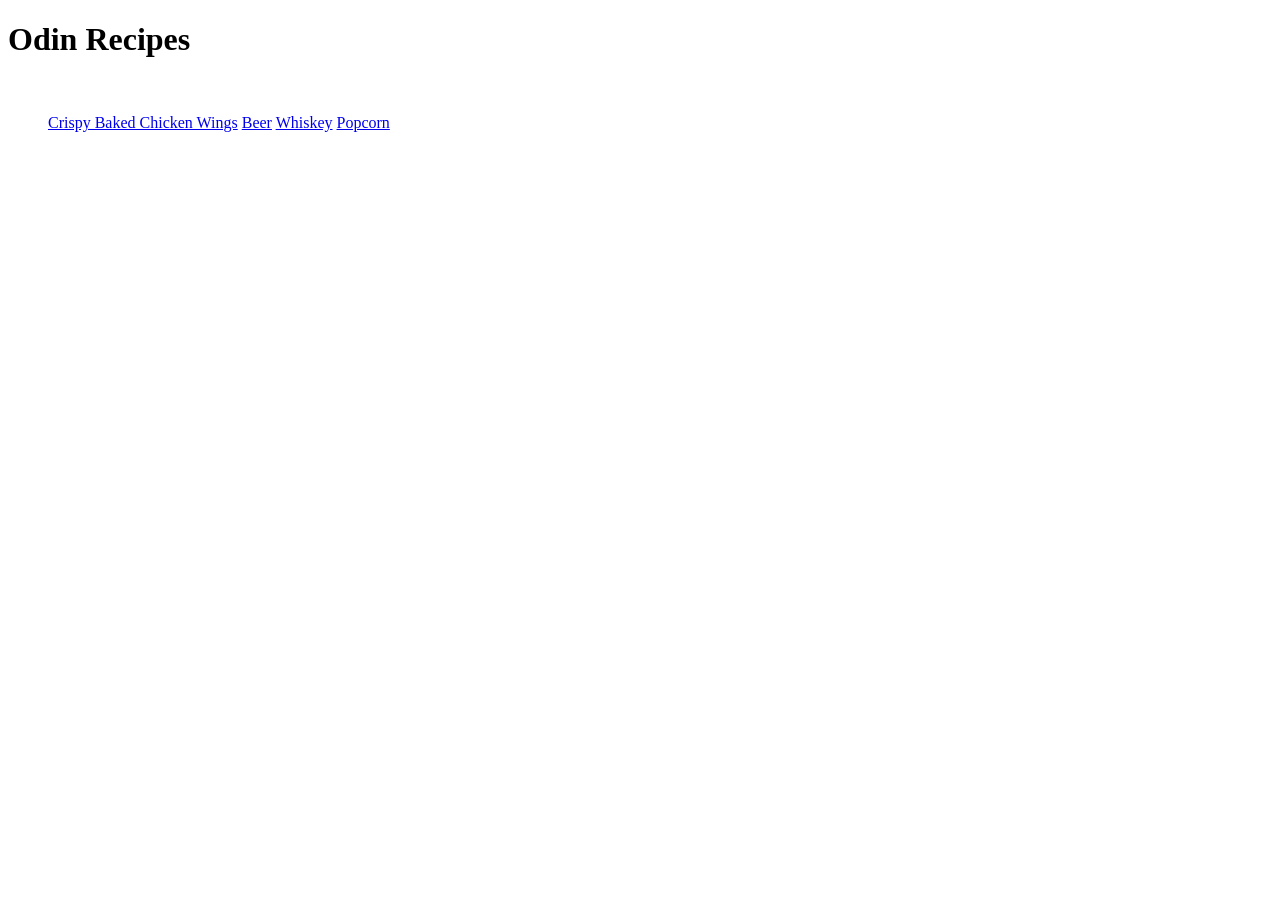
<file: index.html>
<!DOCTYPE html>
<html lang="en">
<head>
    <link rel="stylesheet" href="styles.css"
    <meta charset="UTF-8">
    <meta name="viewport" content="width=device-width, initial-scale=1.0">
    <title>Document</title>
</head>
<body>
    <h1>Odin Recipes</h1>
    <br>
    <ul>
        <a href="recipes/wings.html">Crispy Baked Chicken Wings</a>
        <a href="recipes/beer.html">Beer</a>
        <a href="recipes/whiskey.html">Whiskey</a>
        <a href="recipes/popcorn.html">Popcorn</a>
    </ul>
</body>
</html>
</file>
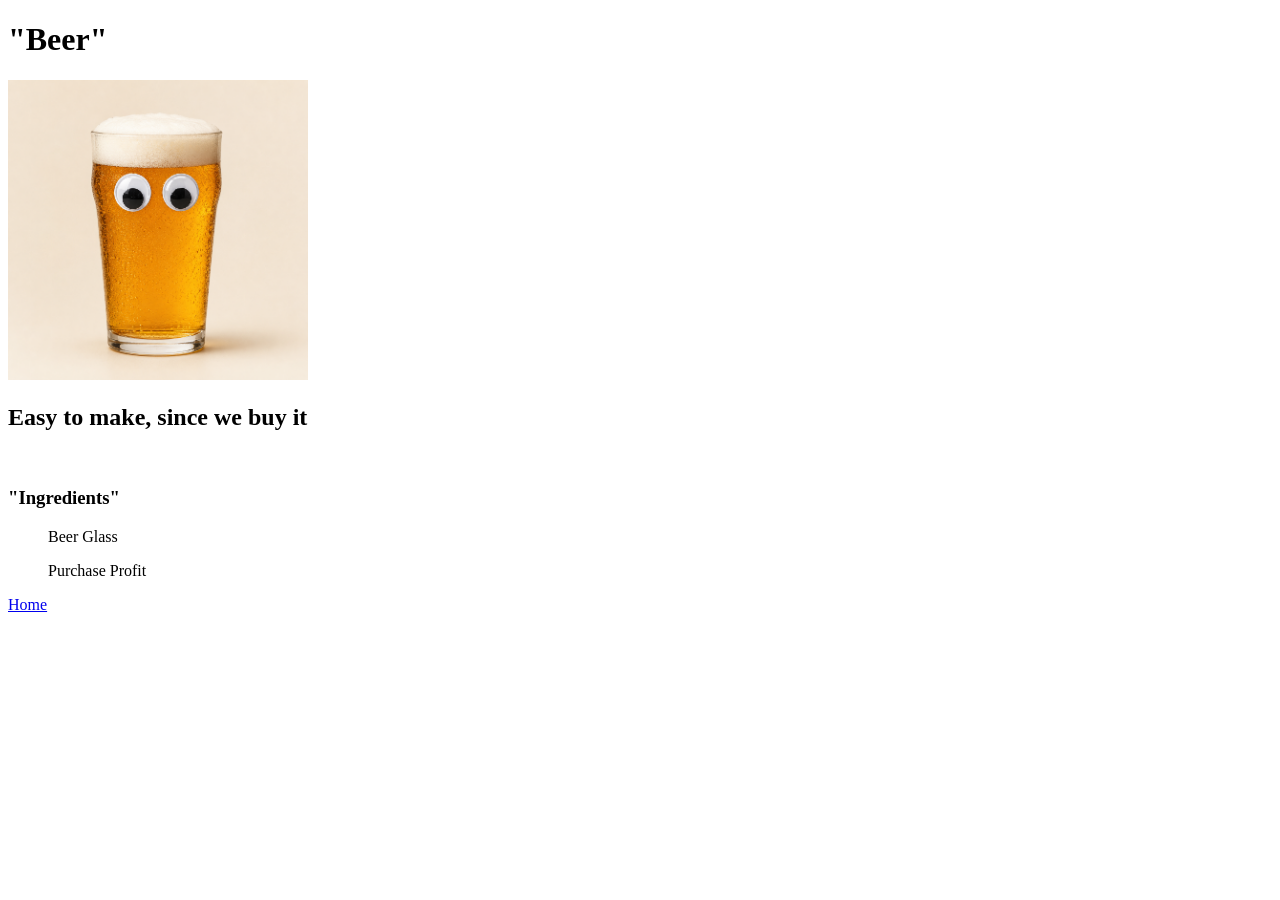
<file: recipes/beer.html>
<!DOCTYPE html>
<html lang="en">
<head>
    <meta charset="UTF-8">
    <meta name="viewport" content="width=device-width, initial-scale=1.0">
    <title>Document</title>
</head>
<body>
    <h1>"Beer"</h1>
    <img src="../recipes/images/beer.png" alt="Beer" width="300">
    <br>
    <h2>Easy to make, since we buy it</h2>
    <br>
    <h3>"Ingredients"</h3>
        <ul>
            <ls>Beer</ls>
            <ls>Glass</ls>
        </ul>
        <ol>
            <ls>Purchase</ls>
            <ls>Profit</ls>
        </ol>
    <a href="../index.html">Home</a>
</body>
</html>
</file>
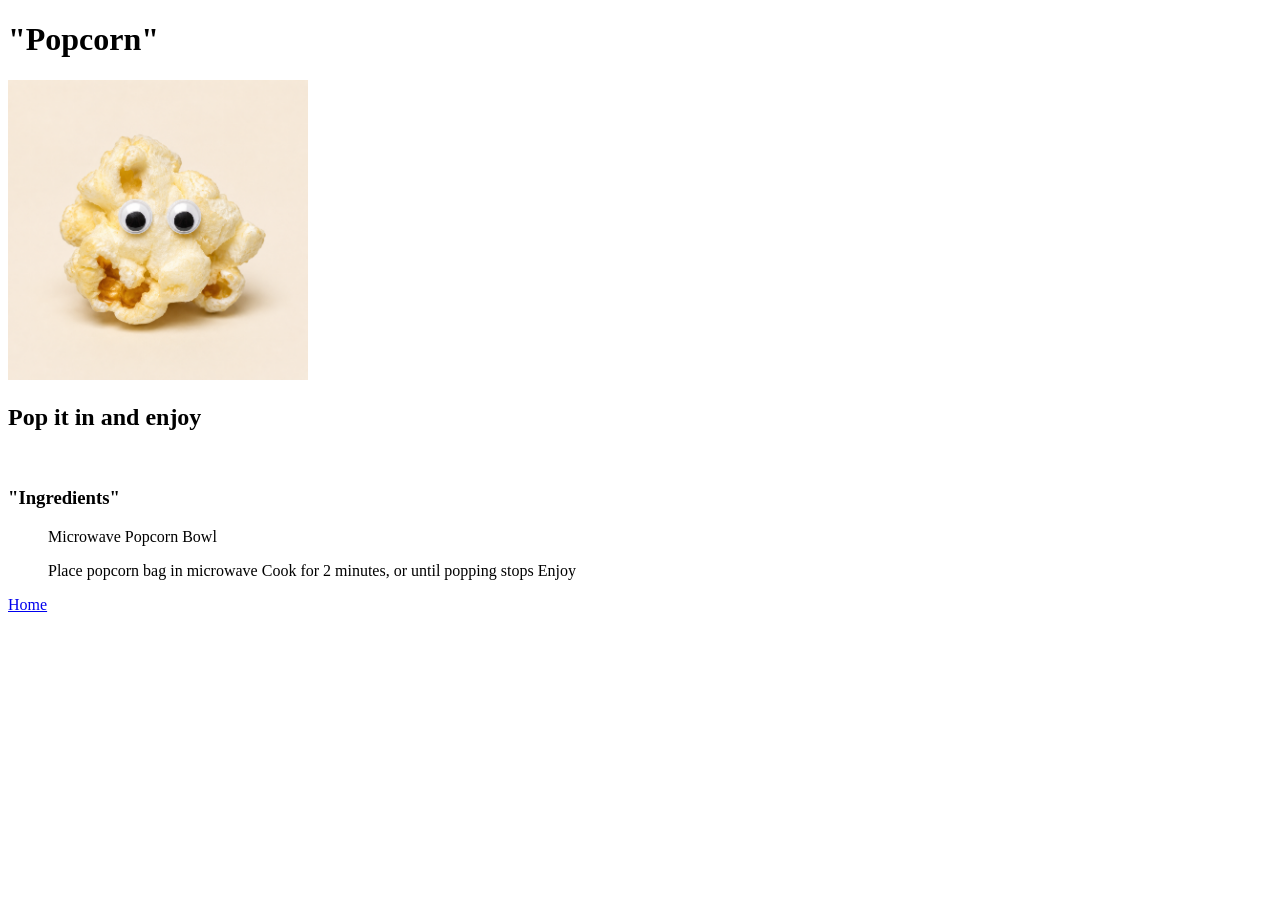
<file: recipes/popcorn.html>
<!DOCTYPE html>
<html lang="en">
<head>
    <meta charset="UTF-8">
    <meta name="viewport" content="width=device-width, initial-scale=1.0">
    <title>Document</title>
</head>
<body>
    <h1>"Popcorn"</h1>
    <img src="../recipes/images/popcorn.png" alt="Popped Corn" width="300">
    <br>
    <h2>Pop it in and enjoy</h2>
    <br>
    <h3>"Ingredients"</h3>
        <ul>
            <ls>Microwave Popcorn</ls>
            <ls>Bowl</ls>
        </ul>
        <ol>
            <ls>Place popcorn bag in microwave</ls>
            <ls>Cook for 2 minutes, or until popping stops</ls>
            <ls>Enjoy</ls>
        </ol>
    <a href="../index.html">Home</a>
</body>
</html>
</file>
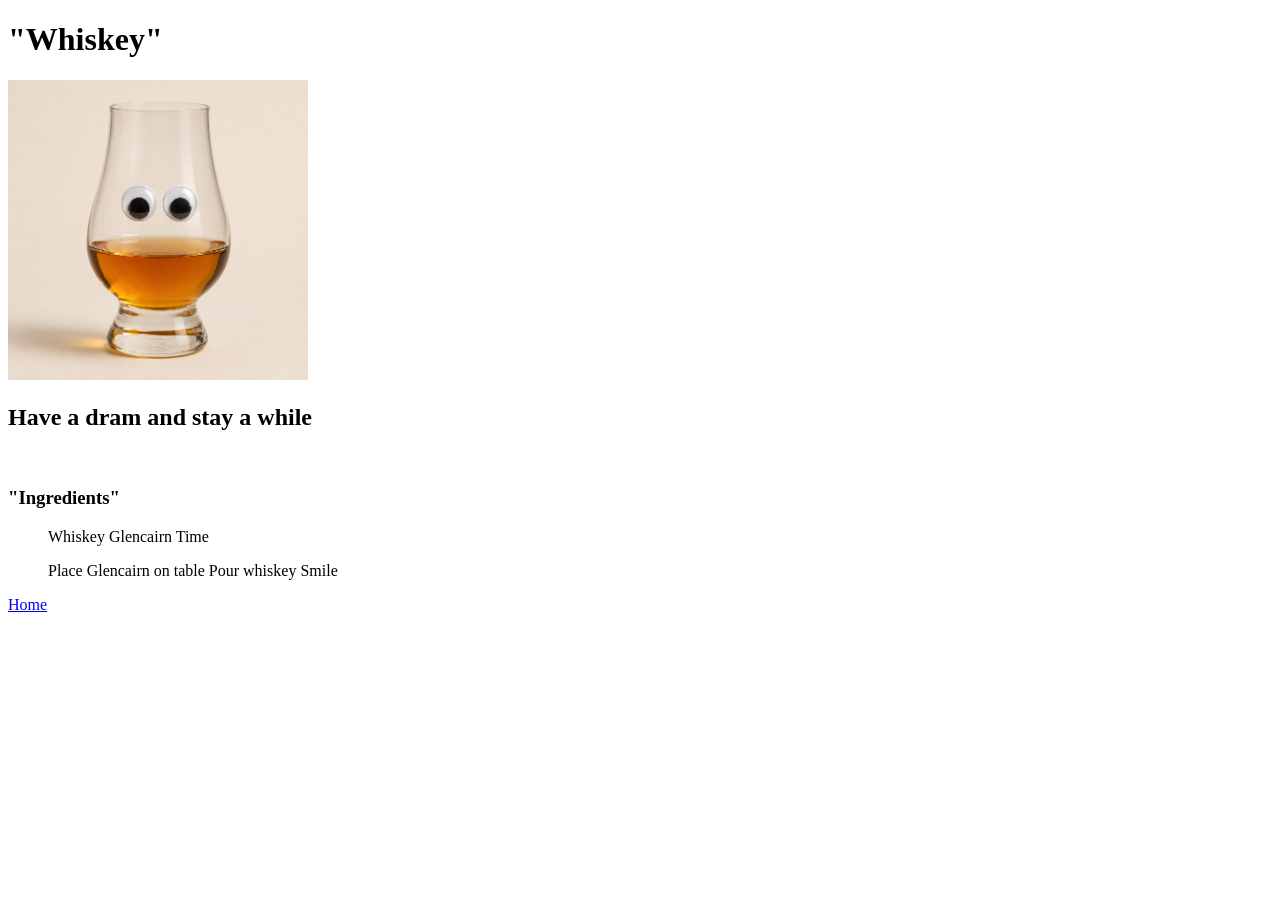
<file: recipes/whiskey.html>
<!DOCTYPE html>
<html lang="en">
<head>
    <meta charset="UTF-8">
    <meta name="viewport" content="width=device-width, initial-scale=1.0">
    <title>Document</title>
</head>
<body>
    <h1>"Whiskey"</h1>
    <img src="../recipes/images/whiskey.png" alt="Whiskey" width="300">
    <br>
    <h2>Have a dram and stay a while</h2>
    <br>
    <h3>"Ingredients"</h3>
        <ul>
            <ls>Whiskey</ls>
            <ls>Glencairn</ls>
            <ls>Time</ls>
        </ul>
        <ol>
            <ls>Place Glencairn on table</ls>
            <ls>Pour whiskey</ls>
            <ls>Smile</ls>
        </ol>
    <a href="../index.html">Home</a>
</body>
</html>
</file>
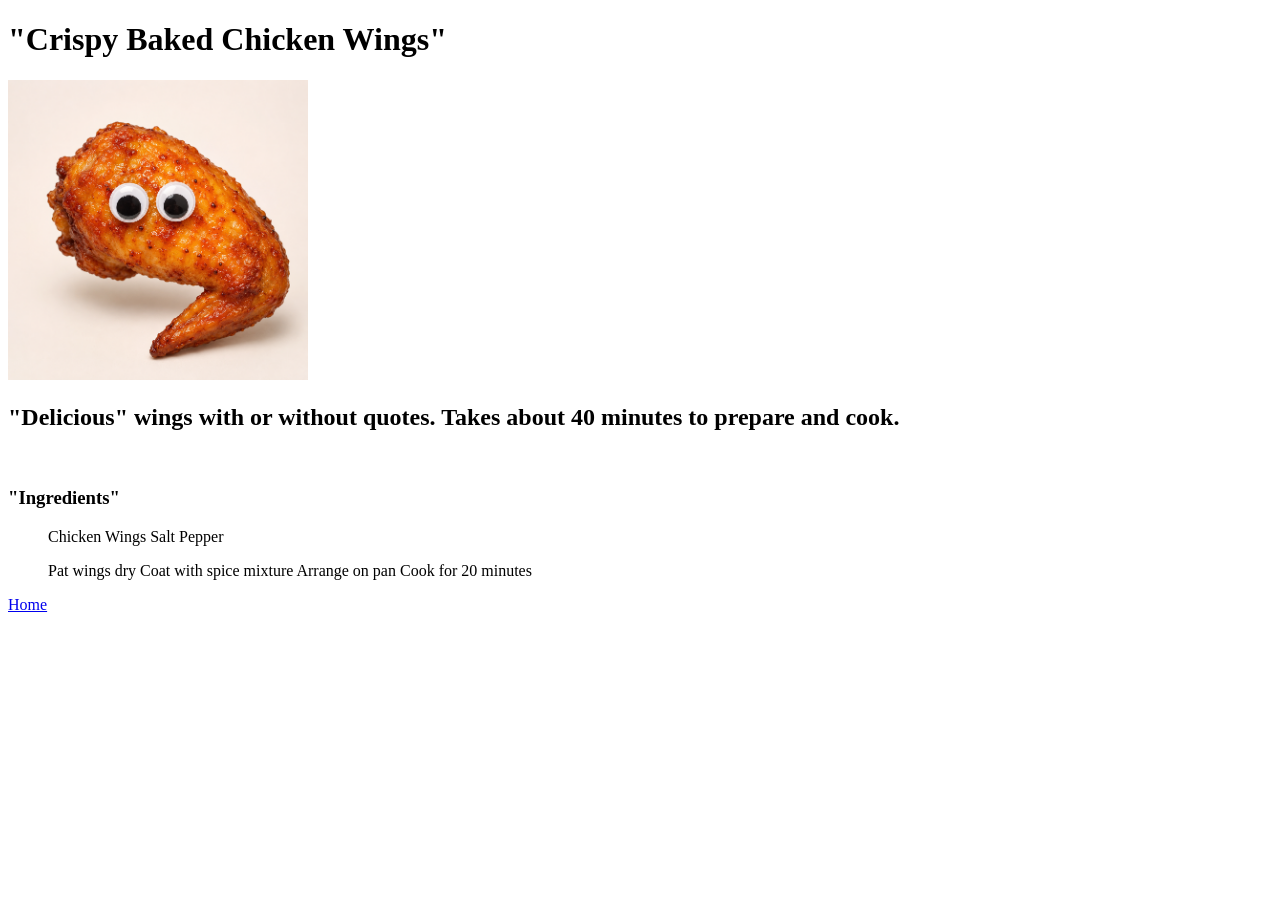
<file: recipes/wings.html>
<!DOCTYPE html>
<html lang="en">
<head>
    <meta charset="UTF-8">
    <meta name="viewport" content="width=device-width, initial-scale=1.0">
    <title>Document</title>
</head>
<body>
    <h1>"Crispy Baked Chicken Wings"</h1>
    <img src="../recipes/images/wings.png" alt="Crispy Baked Chicken Wings" width="300">
    <br>
    <h2>"Delicious" wings with or without quotes. Takes about 40 minutes to prepare and cook.</h2>
    <br>
    <h3>"Ingredients"</h3>
        <ul>
            <ls>Chicken Wings</ls>
            <ls>Salt</ls>
            <ls>Pepper</ls>
        </ul>
        <ol>
            <ls>Pat wings dry</ls>
            <ls>Coat with spice mixture</ls>
            <ls>Arrange on pan</ls>
            <ls>Cook for 20 minutes</ls>
        </ol>
    <a href="../index.html">Home</a>
</body>
</html>
</file>
<file: styles.css>
/*  styles.css  */

div {
    color: white;
    background-color: black;
}

p {
    color: red;
}
</file>
